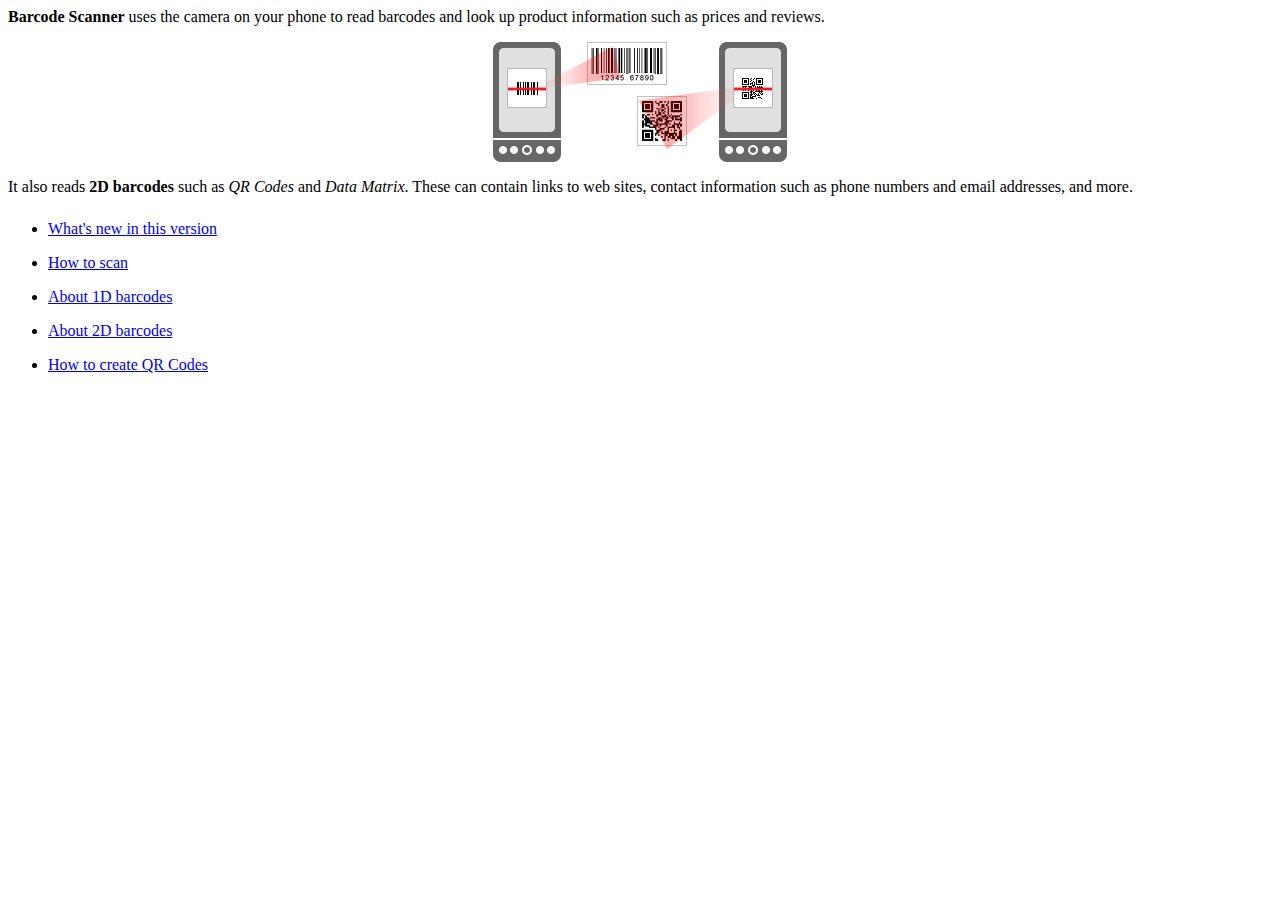
<file: Android-CaptureActivity/assets/html/index.html>
<html>
<head>
<title>Barcode Scanner Help</title>
<link rel="stylesheet" href="style.css" type="text/css"/>
</head>
<body>
<p><b>Barcode Scanner</b> uses the camera on your phone to read barcodes and look up product
  information such as prices and reviews.</p>
<p style="text-align:center"><img src="../images/scan-example.png" alt="Scan example"></p>
<p>It also reads <strong>2D barcodes</strong> such as <em>QR Codes</em> and <em>Data Matrix</em>.
  These can contain links to web sites, contact information such as phone numbers and email
  addresses, and more.</p>
<ul class="touchable">
  <li><a href="whatsnew.html">What's new in this version</a></li>
  <li><a href="scanning.html">How to scan</a></li>
  <li><a href="about1d.html">About 1D barcodes</a></li>
  <li><a href="about2d.html">About 2D barcodes</a></li>
  <li><a href="sharing.html">How to create QR Codes</a></li>
</ul>
</body>
</html>
</file>
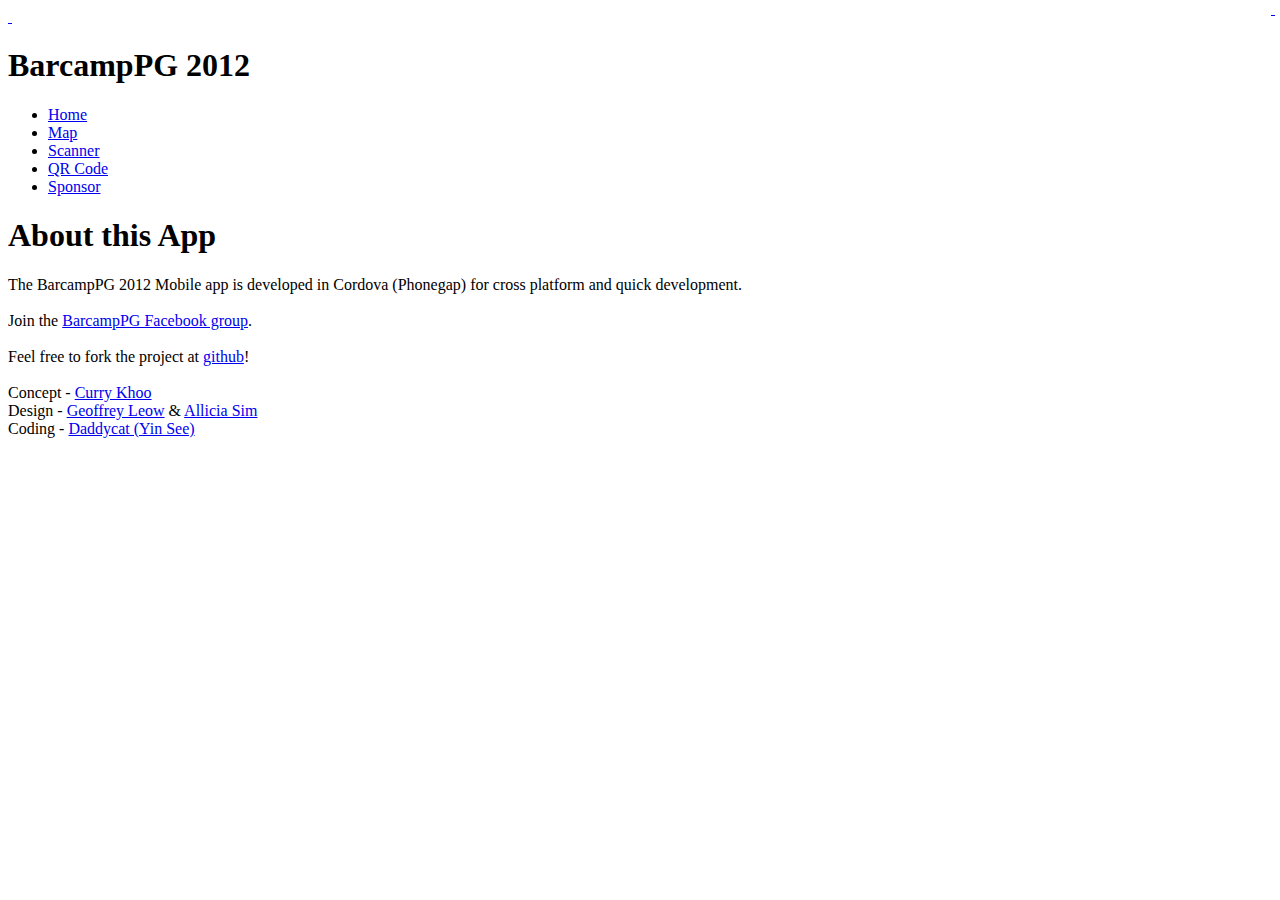
<file: www/info.html>
<!DOCTYPE html>
<html>
    <body>
        <div data-role="page" data-id="sponsor">
            <div data-role="header" data-id="header">
                <a href="profile.html" data-iconpos="notext" data-role="button" data-icon="gear">&nbsp;</a>
                <h1>BarcampPG 2012</h1>
                <div data-role="controlgroup" data-type="horizontal" style="display:inline-block;top:0px;right:5px;position:absolute;">
                    <a href="info.html" data-iconpos="notext" data-role="button" data-theme="c" data-icon="info">&nbsp;</a>
                </div>
            </div>
            
            <div data-role="footer" data-id="app-footer" data-position="fixed" class="nav-glyphish-example">
                <div data-role="navbar" class="nav-glyphish-example">
                    <ul>
                        <li><a data-icon="custom" id="home" href="index.html">Home</a></li>
                        <li><a data-icon="custom" id="map" href="map.html">Map</a></li>      
                        <li><a data-icon="custom" id="camera" href="scanner.html">Scanner</a></li>
                        <li><a data-icon="custom" id="qrcode" href="qrcode.html">QR Code</a></li>    
                        <li><a data-icon="custom" id="sponsor" href="sponsor.html">Sponsor</a></li>      
                    </ul>
                </div>
            </div>
            
            <div data-role="content">
                <h1>About this App</h1>
                The BarcampPG 2012 Mobile app is developed in Cordova (Phonegap) for cross platform and quick development.<br><br>
                Join the <a target=_blank href="http://fb.com/groups/barcamppenang/">BarcampPG Facebook group</a>.<br><br>
                Feel free to fork the project at <a target=_blank href="http://github.com/yinsee/BarcampPG/">github</a>!<br><br>
                Concept - <a target=_blank href="http://fb.com/flashout">Curry Khoo</a><br>
                Design - <a target=_blank href="http://fb.com/geoffreyleow">Geoffrey Leow</a> &amp; <a href="http://fb.com/profile.php?id=718566777">Allicia Sim</a><br>
                Coding - <a target=_blank href="http://fb.com/yinsee">Daddycat (Yin See)</a><br>
            </div>
        </div>
        </div>
    </body>
</html>
</file>
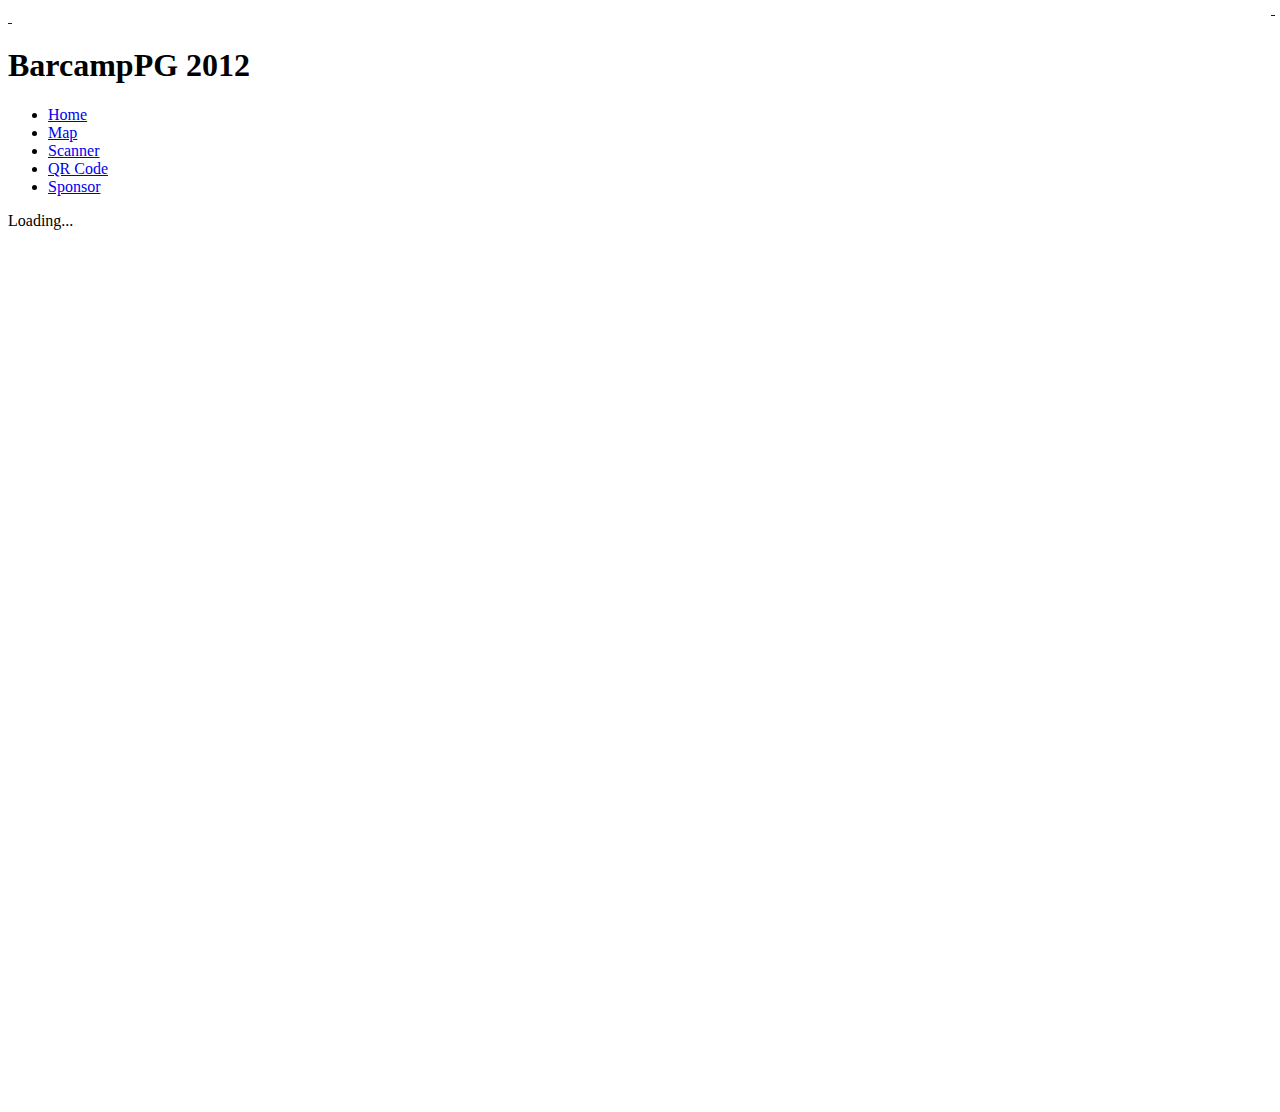
<file: www/map.html>
<!DOCTYPE html>
<html>
    <body>
        <div data-role="page" data-id="map">
            <div data-role="header" data-id="header">
                <a href="profile.html" data-iconpos="notext" data-role="button" data-icon="gear">&nbsp;</a>
                <h1>BarcampPG 2012</h1>
                <div data-role="controlgroup" data-type="horizontal" style="display:inline-block;top:0px;right:5px;position:absolute;">
                    <a href="info.html" data-iconpos="notext" data-role="button" data-theme="c" data-icon="info">&nbsp;</a>
                </div>
            </div>
            
            <div data-role="footer" data-id="app-footer" data-position="fixed" class="nav-glyphish-example">
                <div data-role="navbar" class="nav-glyphish-example">
                    <ul>
                        <li><a data-icon="custom" id="home" href="index.html">Home</a></li>
                        <li><a data-icon="custom" id="map" href="map.html">Map</a></li>      
                        <li><a data-icon="custom" id="camera" href="scanner.html">Scanner</a></li>
                        <li><a data-icon="custom" id="qrcode" href="qrcode.html">QR Code</a></li>    
                        <li><a data-icon="custom" id="sponsor" href="sponsor.html">Sponsor</a></li>      
                    </ul>
                </div>
            </div>
            
                <div id="map_canvas" style="position:absolute;width:100%;height:100%;">Loading...</div>
         
        </div>
    </body>
</html>
</file>
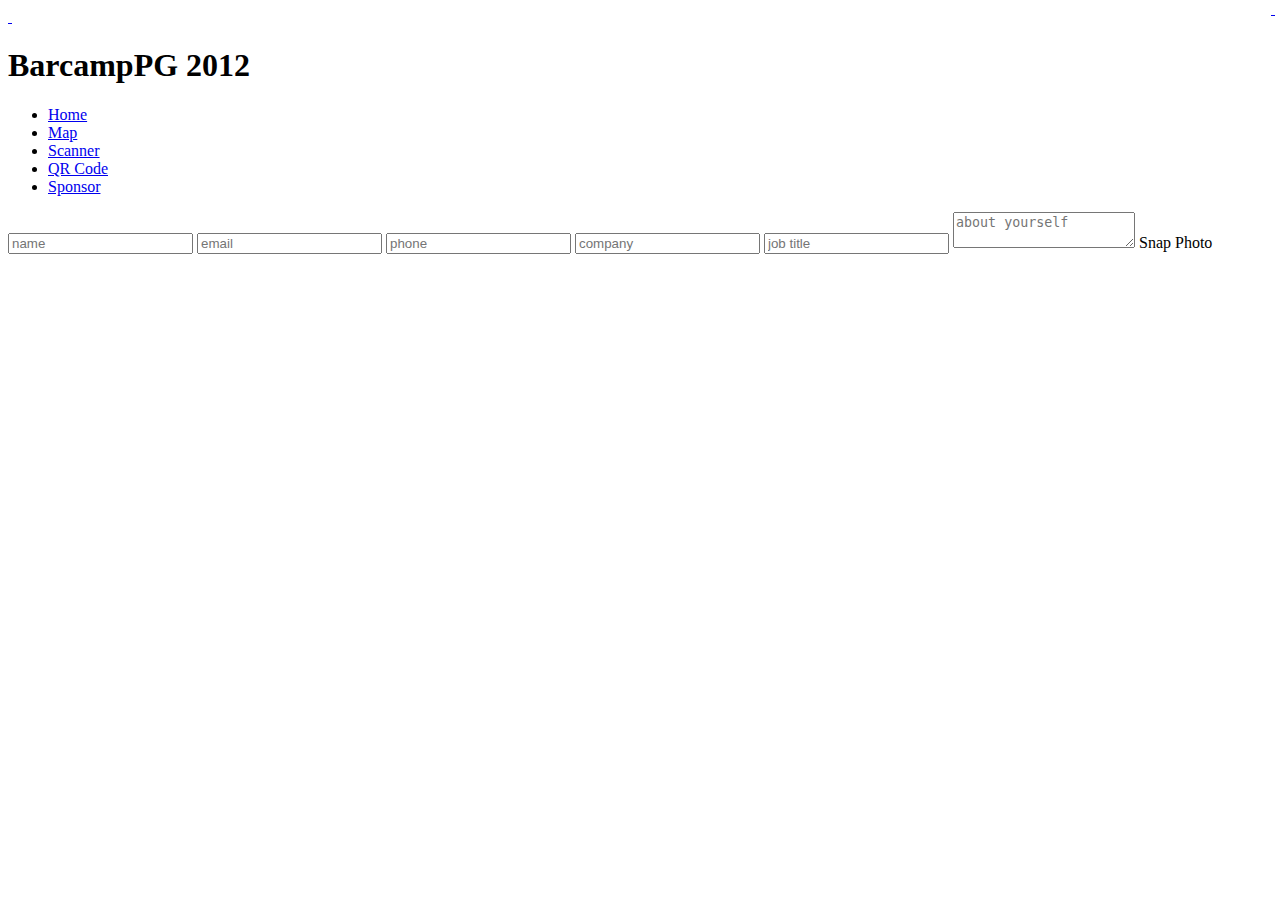
<file: www/profile.html>
<!DOCTYPE html>
<html>
    <title>Profile</title>
    <body>
        <div data-role="page" data-id="profile">
            <div data-role="header" data-id="header">
                <a href="profile.html" data-iconpos="notext" data-role="button" data-icon="gear">&nbsp;</a>
                <h1>BarcampPG 2012</h1>
                <div data-role="controlgroup" data-type="horizontal" style="display:inline-block;top:0px;right:5px;position:absolute;">
                    <a href="info.html" data-iconpos="notext" data-role="button" data-theme="c" data-icon="info">&nbsp;</a>
                </div>
            </div>
            
            <div data-role="footer" data-id="app-footer" data-position="fixed" class="nav-glyphish-example">
                <div data-role="navbar" class="nav-glyphish-example">
                    <ul>
                        <li><a data-icon="custom" id="home" href="index.html">Home</a></li>
                        <li><a data-icon="custom" id="map" href="map.html">Map</a></li>      
                        <li><a data-icon="custom" id="camera" href="scanner.html">Scanner</a></li>
                        <li><a data-icon="custom" id="qrcode" href="qrcode.html">QR Code</a></li>    
                        <li><a data-icon="custom" id="sponsor" href="sponsor.html">Sponsor</a></li>      
                    </ul>
                </div>
            </div>
            
            <div data-role="content">
                
                <form id="form">
                    <input placeholder="name" name="name" required/>	
                    <input placeholder="email" name="email" type="email" required/>	
                    <input placeholder="phone" name="phone" required/>	
                    <input placeholder="company" name="company" required/>	
                    <input placeholder="job title" name="title" required/>	
                    <textarea placeholder="about yourself" name="about"></textarea>
                    <input type="hidden" name="geolocation"/>
                    <input type="hidden" name="photo"/>
                    <a data-role="button" id="snap">Snap Photo</a>
                    <img id="photo"/>
                </form>
                
                <a data-role="button" data-theme="b" id="register" style="display:none">Register!</a>      
                <a data-role="button" id="updateprofile" style="display:none">Update Info</a>      
                
            </div>
            
            </body>
</html>
</file>
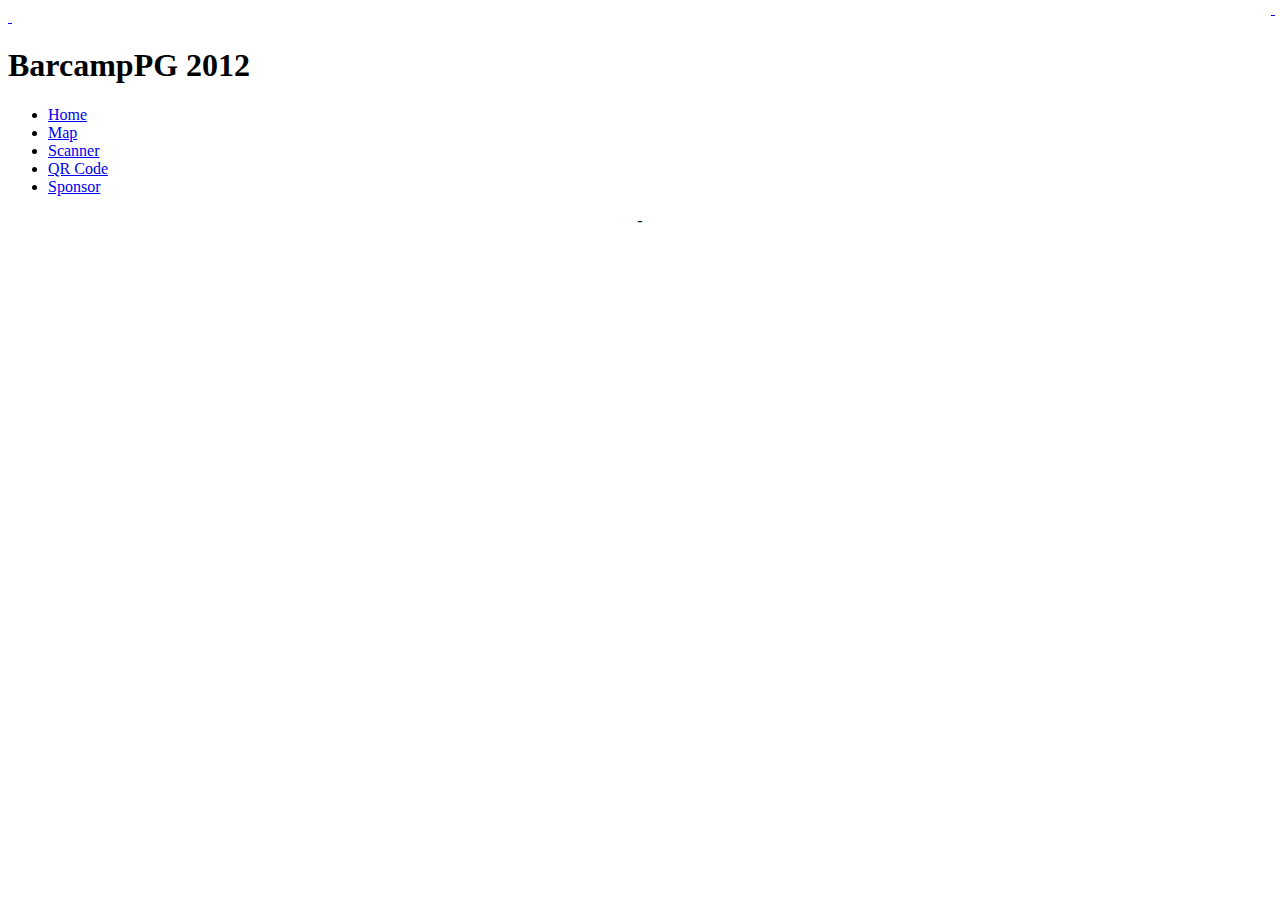
<file: www/qrcode.html>
<!DOCTYPE html>
<html>
    <body>
        <div data-role="page" data-id="qrcode">
            <div data-role="header" data-id="header">
                <a href="profile.html" data-iconpos="notext" data-role="button" data-icon="gear">&nbsp;</a>
                <h1>BarcampPG 2012</h1>
                <div data-role="controlgroup" data-type="horizontal" style="display:inline-block;top:0px;right:5px;position:absolute;">
                    <a href="info.html" data-iconpos="notext" data-role="button" data-theme="c" data-icon="info">&nbsp;</a>
                </div>
            </div>
            
            <div data-role="footer" data-id="app-footer" data-position="fixed" class="nav-glyphish-example">
                <div data-role="navbar" class="nav-glyphish-example">
                    <ul>
                        <li><a data-icon="custom" id="home" href="index.html">Home</a></li>
                        <li><a data-icon="custom" id="map" href="map.html">Map</a></li>      
                        <li><a data-icon="custom" id="camera" href="scanner.html">Scanner</a></li>
                        <li><a data-icon="custom" id="qrcode" href="qrcode.html">QR Code</a></li>    
                        <li><a data-icon="custom" id="sponsor" href="sponsor.html">Sponsor</a></li>      
                    </ul>
                </div>
            </div>
            
            <div data-role="content">
                <div id="qrcode-img" style="text-align:center">-</div>
            </div>
        </div>
    </body>
</html>
</file>
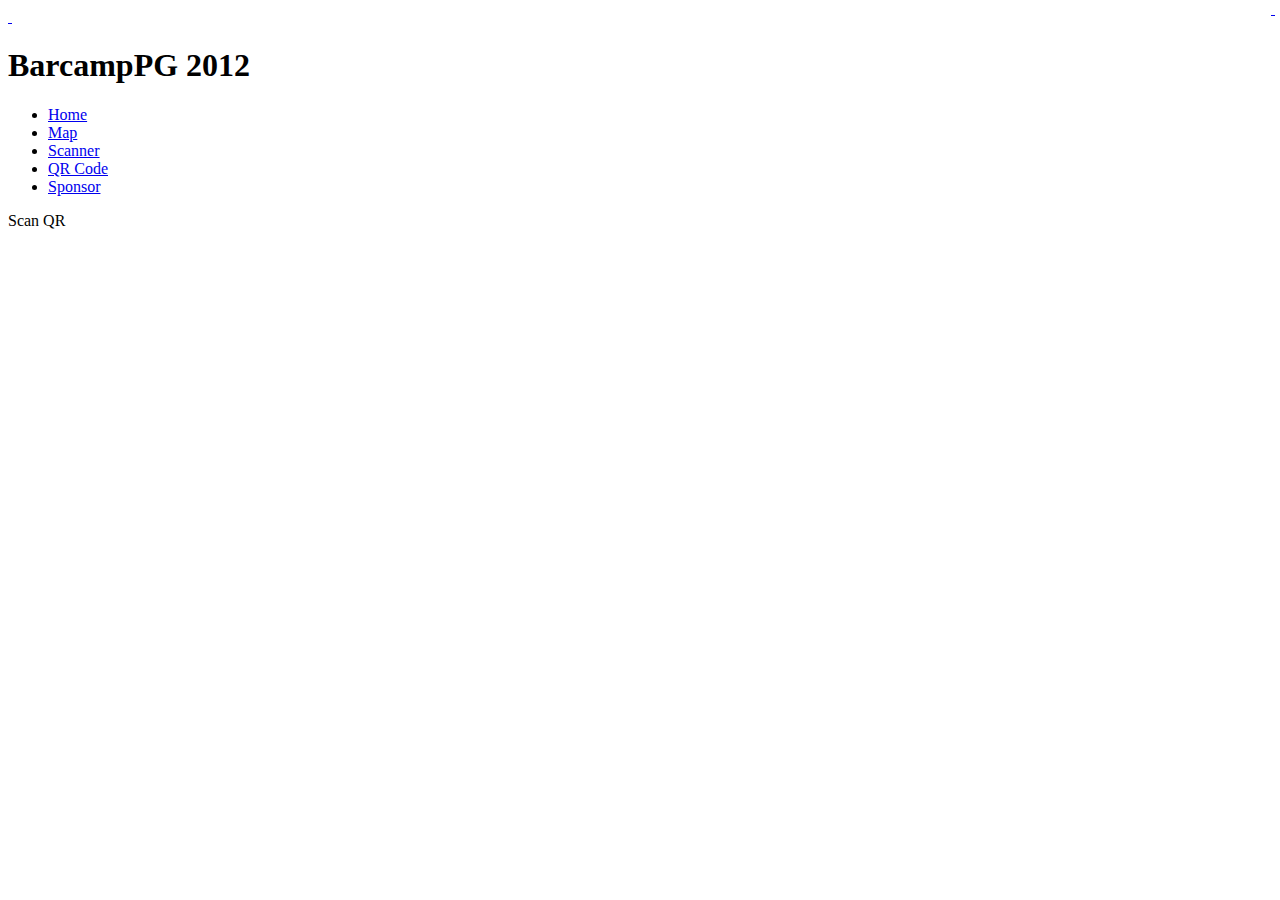
<file: www/scanner.html>
<!DOCTYPE html>
<html>
    <body>
        <div data-role="page" data-id="scanner">
            <div data-role="header" data-id="header">
                <a href="profile.html" data-iconpos="notext" data-role="button" data-icon="gear">&nbsp;</a>
                <h1>BarcampPG 2012</h1>
                <div data-role="controlgroup" data-type="horizontal" style="display:inline-block;top:0px;right:5px;position:absolute;">
                    <a href="info.html" data-iconpos="notext" data-role="button" data-theme="c" data-icon="info">&nbsp;</a>
                </div>
            </div>
            
            <div data-role="footer" data-id="app-footer" data-position="fixed" class="nav-glyphish-example">
                <div data-role="navbar" class="nav-glyphish-example">
                    <ul>
                        <li><a data-icon="custom" id="home" href="index.html">Home</a></li>
                        <li><a data-icon="custom" id="map" href="map.html">Map</a></li>      
                        <li><a data-icon="custom" id="camera" href="scanner.html">Scanner</a></li>
                        <li><a data-icon="custom" id="qrcode" href="qrcode.html">QR Code</a></li>    
                        <li><a data-icon="custom" id="sponsor" href="sponsor.html">Sponsor</a></li>      
                    </ul>
                </div>
            </div>
            
            <div data-role="content">
                <a data-role="button" id="scanner-scanqr">Scan QR</a>
                <a data-role="button" id="scanner-addcontact" style="display:none">Add To Contact</a>
                <div id="scanner-output"></div>	
            </div>
        </div>
    </body>
</html>
</file>
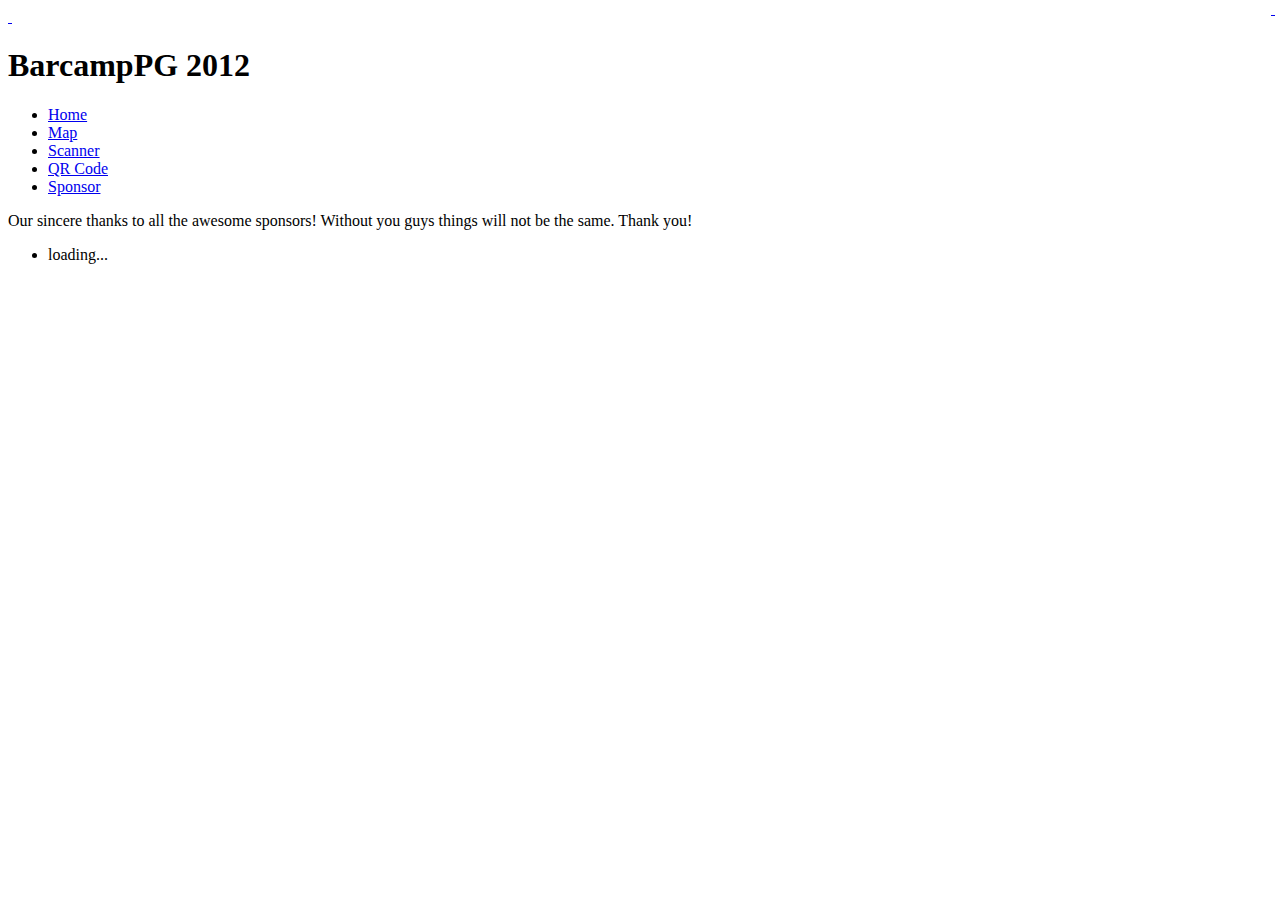
<file: www/sponsor.html>
<!DOCTYPE html>
<html>
    <body>
        <div data-role="page" data-id="sponsor">
            <div data-role="header" data-id="header">
                <a href="profile.html" data-iconpos="notext" data-role="button" data-icon="gear">&nbsp;</a>
                <h1>BarcampPG 2012</h1>
                <div data-role="controlgroup" data-type="horizontal" style="display:inline-block;top:0px;right:5px;position:absolute;">
                    <a href="info.html" data-iconpos="notext" data-role="button" data-theme="c" data-icon="info">&nbsp;</a>
                </div>
            </div>
            
            <div data-role="footer" data-id="app-footer" data-position="fixed" class="nav-glyphish-example">
                <div data-role="navbar" class="nav-glyphish-example">
                    <ul>
                        <li><a data-icon="custom" id="home" href="index.html">Home</a></li>
                        <li><a data-icon="custom" id="map" href="map.html">Map</a></li>      
                        <li><a data-icon="custom" id="camera" href="scanner.html">Scanner</a></li>
                        <li><a data-icon="custom" id="qrcode" href="qrcode.html">QR Code</a></li>    
                        <li><a data-icon="custom" id="sponsor" href="sponsor.html">Sponsor</a></li>      
                    </ul>
                </div>
            </div>
            
            <div data-role="content">
                Our sincere thanks to all the awesome sponsors! Without you guys things will not be the same. Thank you!
                <ul id="sponsorlist" data-role="listview" data-inset="true">
                    <li>loading...</li>
                </ul>
                </div>
            </div>
        </div>
    </body>
</html>
</file>
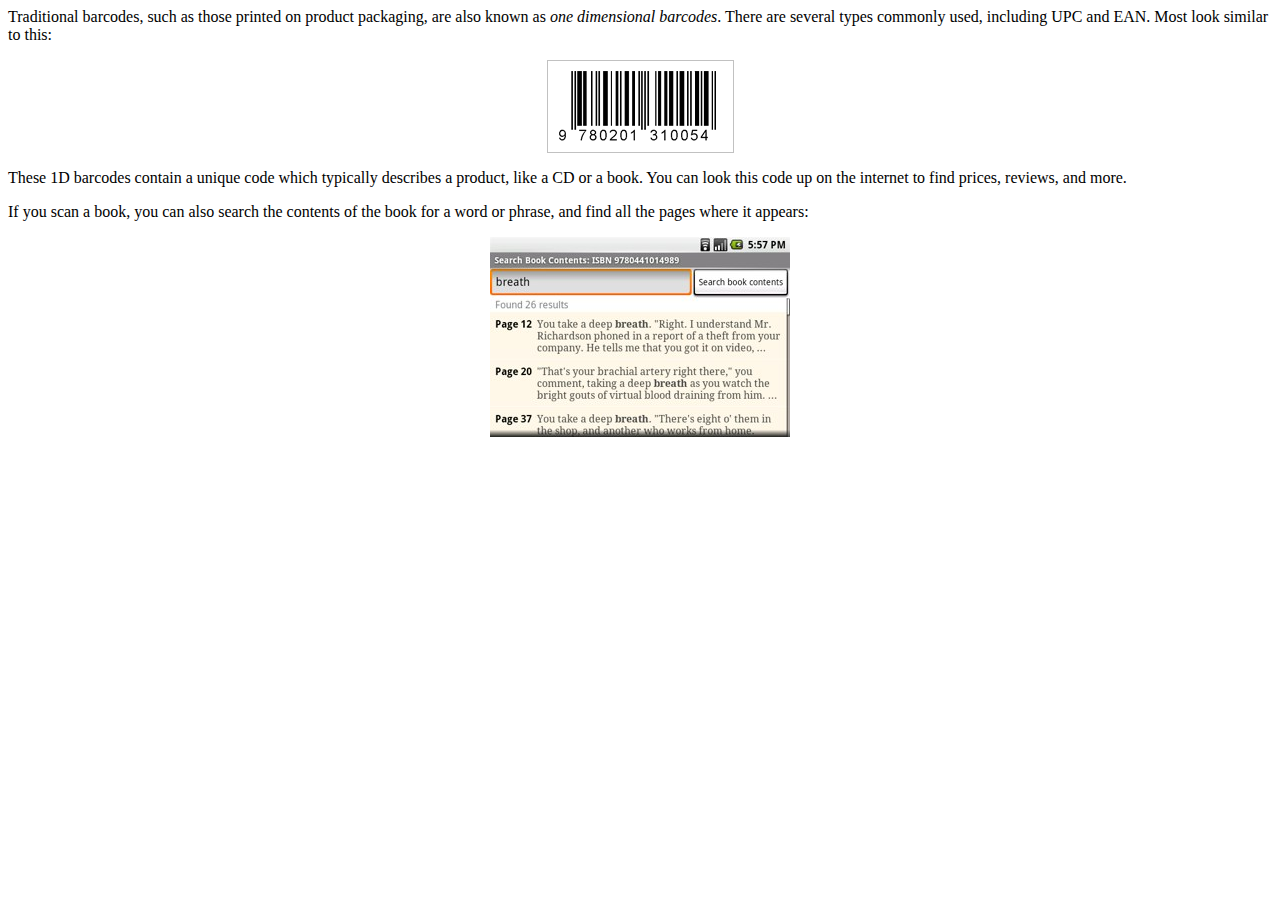
<file: Android-CaptureActivity/assets/html/about1d.html>
<html>
<head>
<title>About 1D barcodes</title>
<link rel="stylesheet" href="style.css" type="text/css"/>
</head>
<body>
<p>Traditional barcodes, such as those printed on product packaging, are also known as <em>one
  dimensional barcodes</em>. There are several types commonly used, including UPC and EAN. Most look
  similar to this:</p>
<p style="text-align:center"><img src="../images/big-1d.png"></p>
<p>These 1D barcodes contain a unique code which typically describes a product, like a CD or a book.
  You can look this code up on the internet to find prices, reviews, and more.</p>
<p>If you scan a book, you can also search the contents of the book for a word or phrase, and find
  all the pages where it appears:</p>
<center><p><img src="../images/search-book-contents.jpg"></p></center>
</body>
</html>
</file>
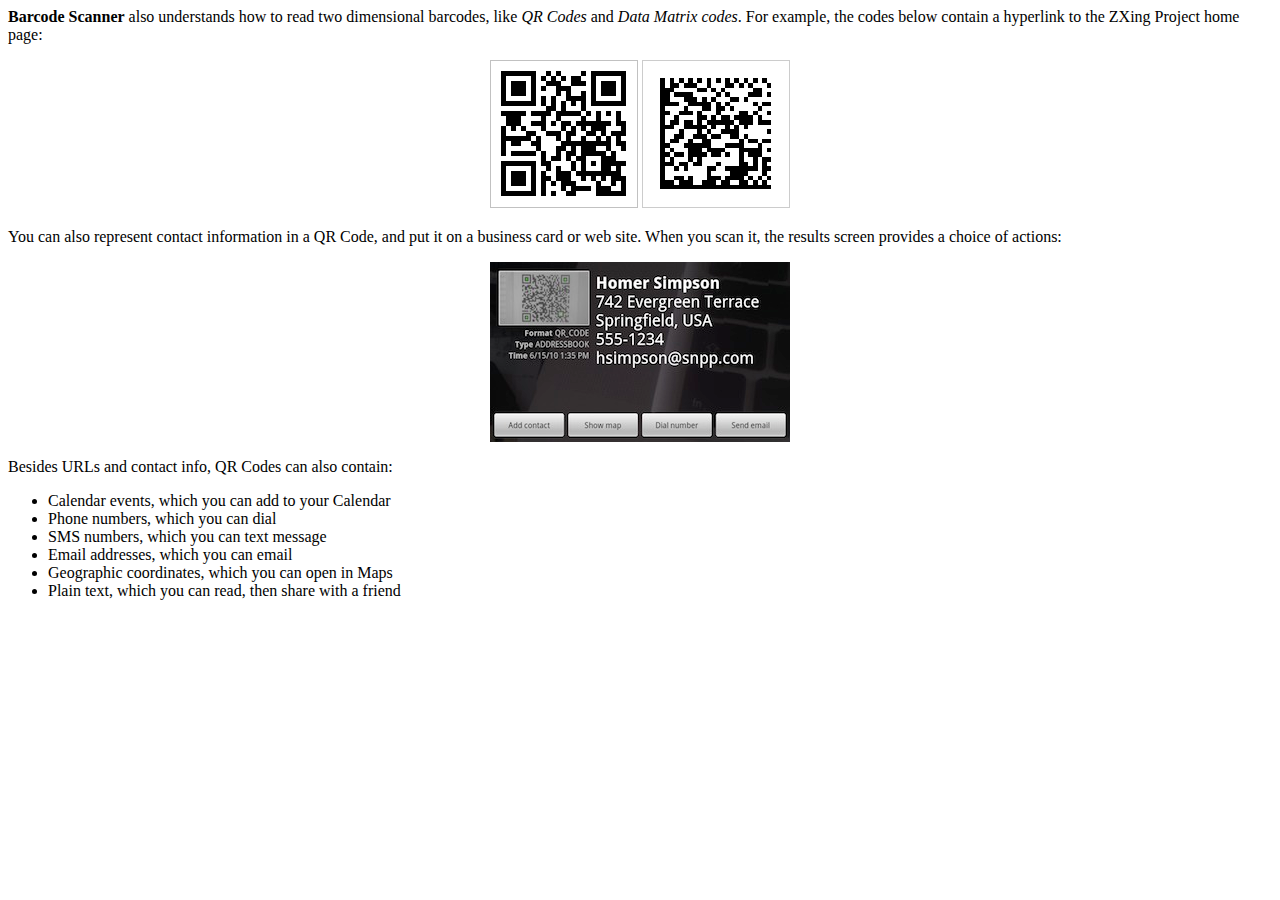
<file: Android-CaptureActivity/assets/html/about2d.html>
<html>
<head>
<title>About 2D barcodes</title>
<link rel="stylesheet" href="style.css" type="text/css"/>
</head>
<body>
<p><b>Barcode Scanner</b> also understands how to read two dimensional barcodes, like <em>QR
  Codes</em> and <em>Data Matrix codes</em>.
  For example, the codes below contain a hyperlink to the ZXing Project home page:</p>
<p style="text-align:center">
  <img src="../images/big-qr.png" alt="QR code">
  <img src="../images/big-datamatrix.png" alt="Data Matrix">
</p>
<p>You can also represent contact information in a QR Code, and put it on a business card or web
  site. When you scan it, the results screen provides a choice of actions:</p>
<p style="text-align:center"><img src="../images/contact-results-screen.jpg" alt="Contact results screen"></p>
<p>Besides URLs and contact info, QR Codes can also contain:</p>
<ul>
  <li>Calendar events, which you can add to your Calendar</li>
  <li>Phone numbers, which you can dial</li>
  <li>SMS numbers, which you can text message</li>
  <li>Email addresses, which you can email</li>
  <li>Geographic coordinates, which you can open in Maps</li>
  <li>Plain text, which you can read, then share with a friend</li>
</ul>
</body>
</html>
</file>
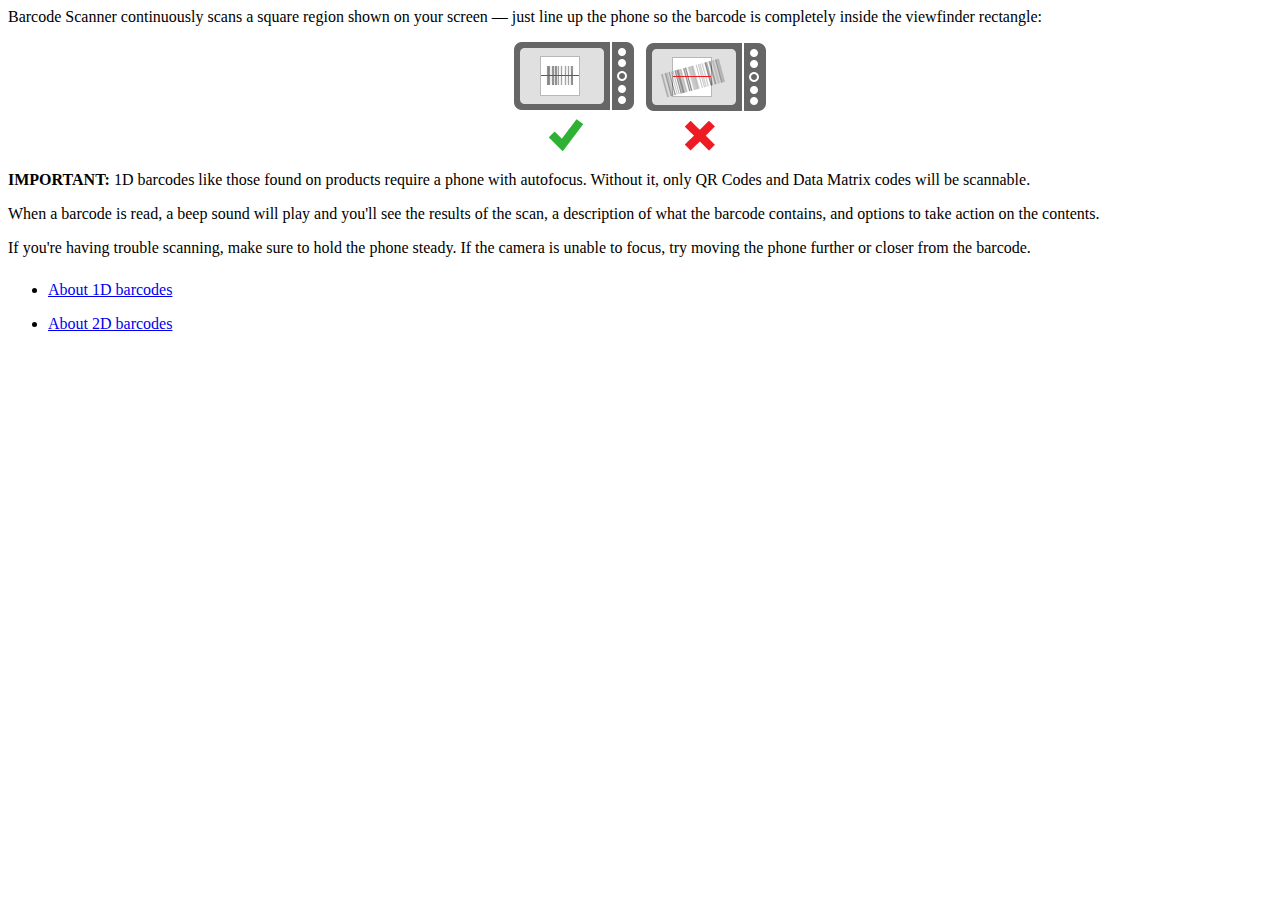
<file: Android-CaptureActivity/assets/html/scanning.html>
<html>
<head>
<title>How to scan</title>
<link rel="stylesheet" href="style.css" type="text/css"/>
</head>
<body>
<p>Barcode Scanner continuously scans a square region shown on your screen &mdash; just line up the
  phone so the barcode is completely inside the viewfinder rectangle:</p>
<p style="text-align:center">
  <img src="../images/demo-yes.png" alt="Yes"/>&nbsp;&nbsp;&nbsp;<img src="../images/demo-no.png" alt="No"/>
</p>
<p><b>IMPORTANT:</b> 1D barcodes like those found on products require a phone with autofocus.
  Without it, only QR Codes and Data Matrix codes will be scannable.</p>
<p>When a barcode is read, a beep sound will play and you'll see the results of the scan, a
  description of what the barcode contains, and options to take action on the contents.</p>
<p>If you're having trouble scanning, make sure to hold the phone steady. If the camera is unable to
  focus, try moving the phone further or closer from the barcode.</p>
<ul class="touchable">
  <li><a href="about1d.html">About 1D barcodes</a></li>
  <li><a href="about2d.html">About 2D barcodes</a></li>
</ul>
</body>
</html>
</file>
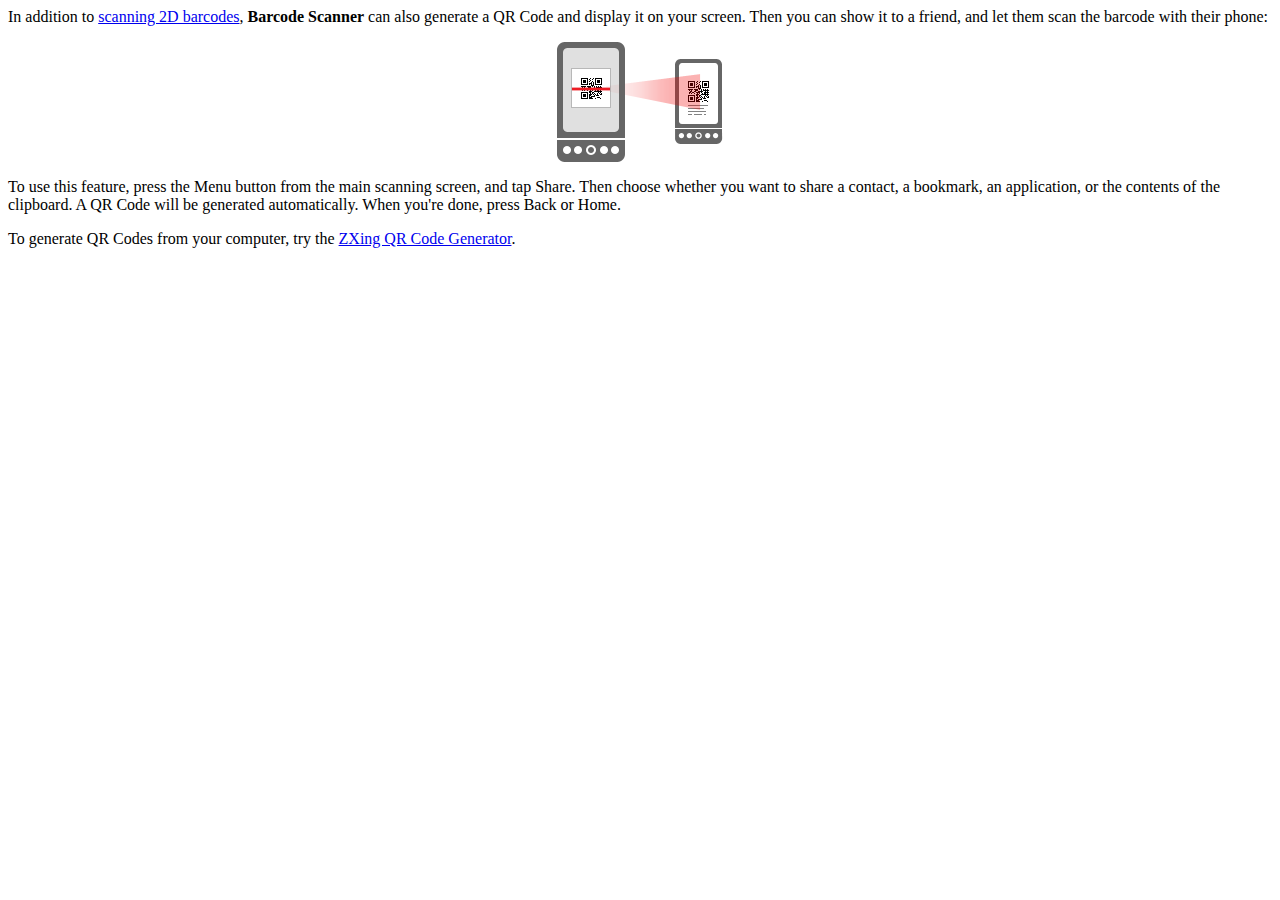
<file: Android-CaptureActivity/assets/html/sharing.html>
<html>
<head>
<title>How to create QR Codes</title>
<link rel="stylesheet" href="style.css" type="text/css"/>
</head>
<body>
<p>In addition to <a href="about2d.html">scanning 2D barcodes</a>, <b>Barcode Scanner</b> can also
  generate a QR Code and display it on your screen. Then you can show it to a friend, and let them
  scan the barcode with their phone:</p>
<center><p><img src="../images/scan-from-phone.png" alt="Scan from phone"></p></center>
<p>To use this feature, press the Menu button from the main scanning screen, and tap Share. Then
  choose whether you want to share a contact, a bookmark, an application, or the contents of the
  clipboard. A QR Code will be generated automatically. When you're done, press Back or Home.</p>
<p>To generate QR Codes from your computer, try the
  <a href="http://zxing.appspot.com/generator/">ZXing QR Code Generator</a>.</p>
</body>
</html>
</file>
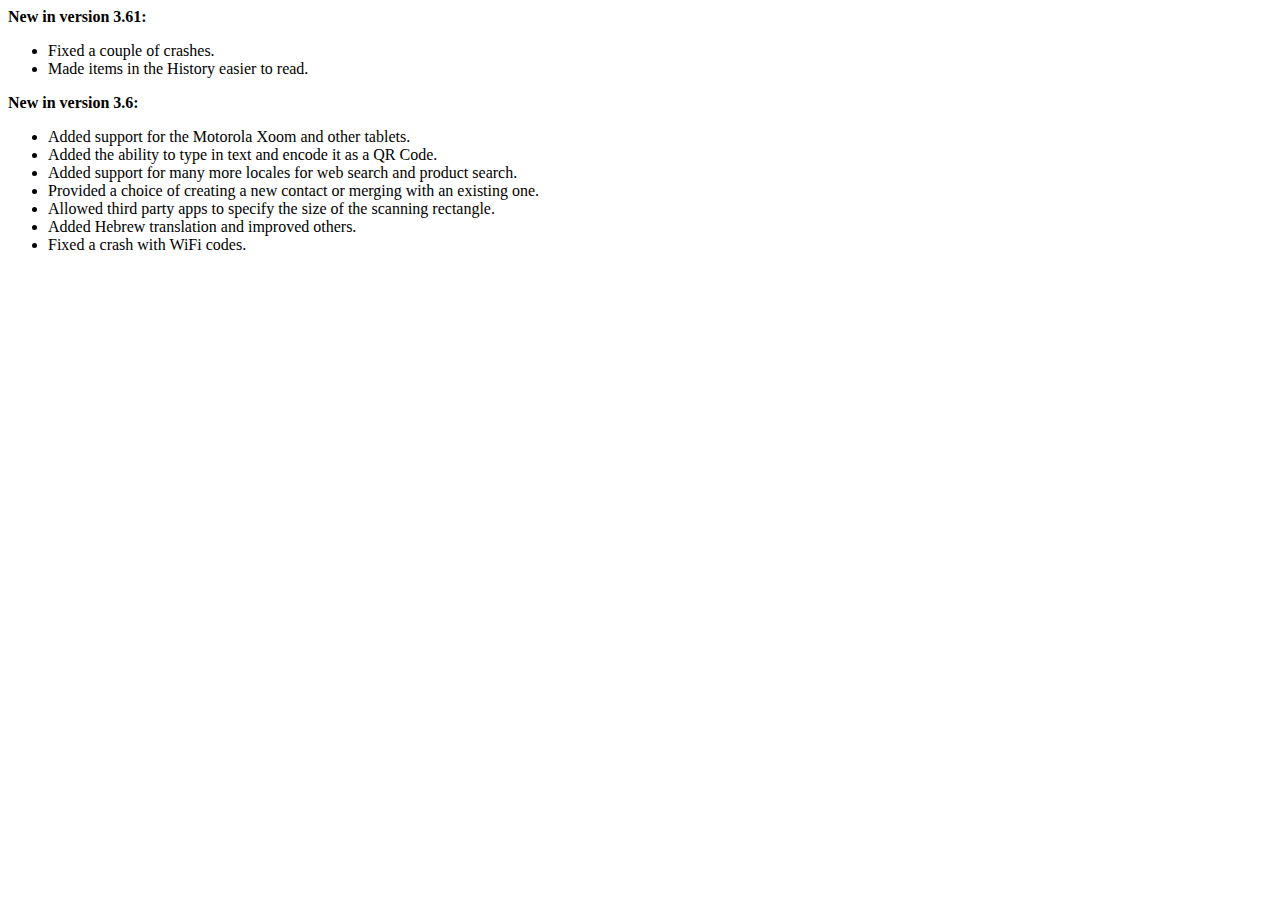
<file: Android-CaptureActivity/assets/html/whatsnew.html>
<html>
<head>
<title>What's new in Barcode Scanner</title>
<link rel="stylesheet" href="style.css" type="text/css"/>
</head>
<body>
<p><b>New in version 3.61:</b></p>
<ul>
  <li>Fixed a couple of crashes.</li>
  <li>Made items in the History easier to read.</li>
</ul>
<p><b>New in version 3.6:</b></p>
<ul>
  <li>Added support for the Motorola Xoom and other tablets.</li>
  <li>Added the ability to type in text and encode it as a QR Code.</li>
  <li>Added support for many more locales for web search and product search.</li>
  <li>Provided a choice of creating a new contact or merging with an existing one.</li>
  <li>Allowed third party apps to specify the size of the scanning rectangle.</li>
  <li>Added Hebrew translation and improved others.</li>
  <li>Fixed a crash with WiFi codes.</li>
</ul>
</body>
</html>
</file>
<file: Android-CaptureActivity/assets/html/style.css>
body {
  background-color: white;
  color: black;
  font-family: Arial sans-serif;
  font-size: 12pt;
}
ul.touchable li {
  padding-top:8px;
  padding-bottom:8px;
}
</file>
